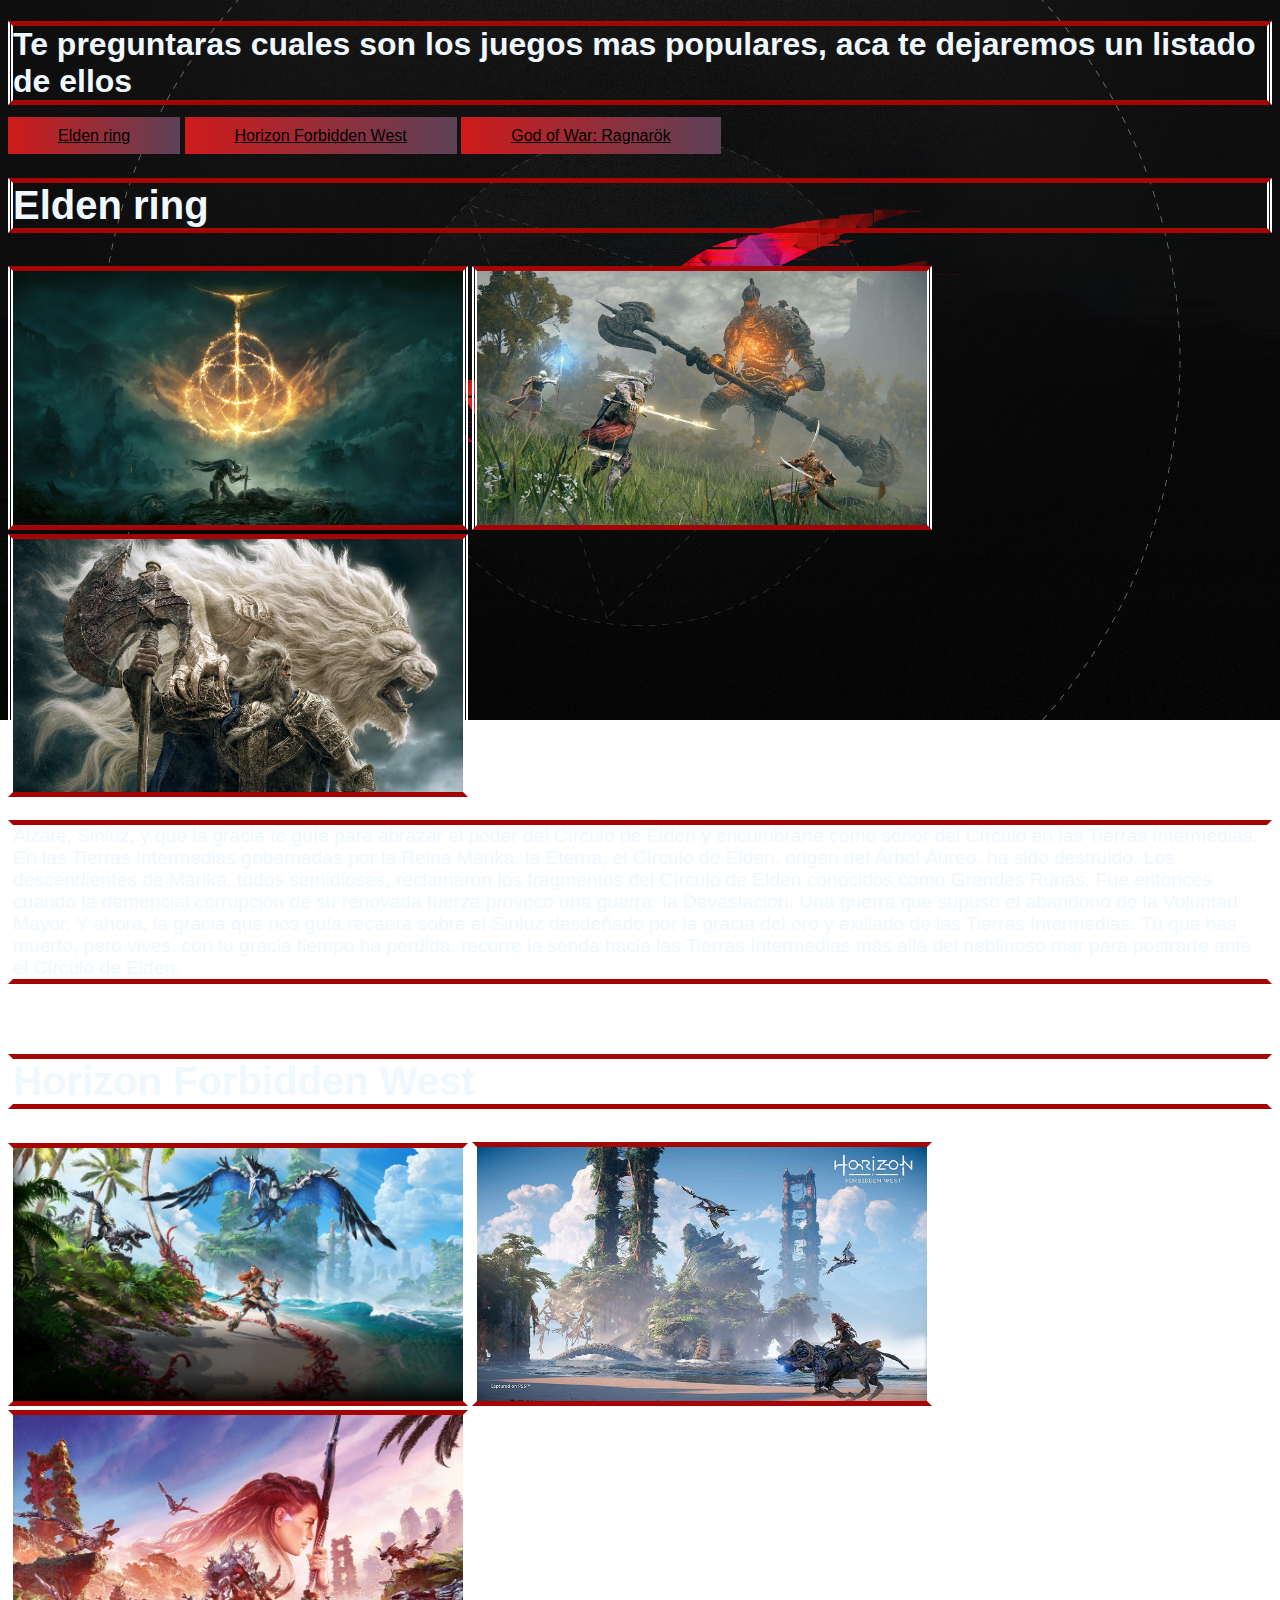
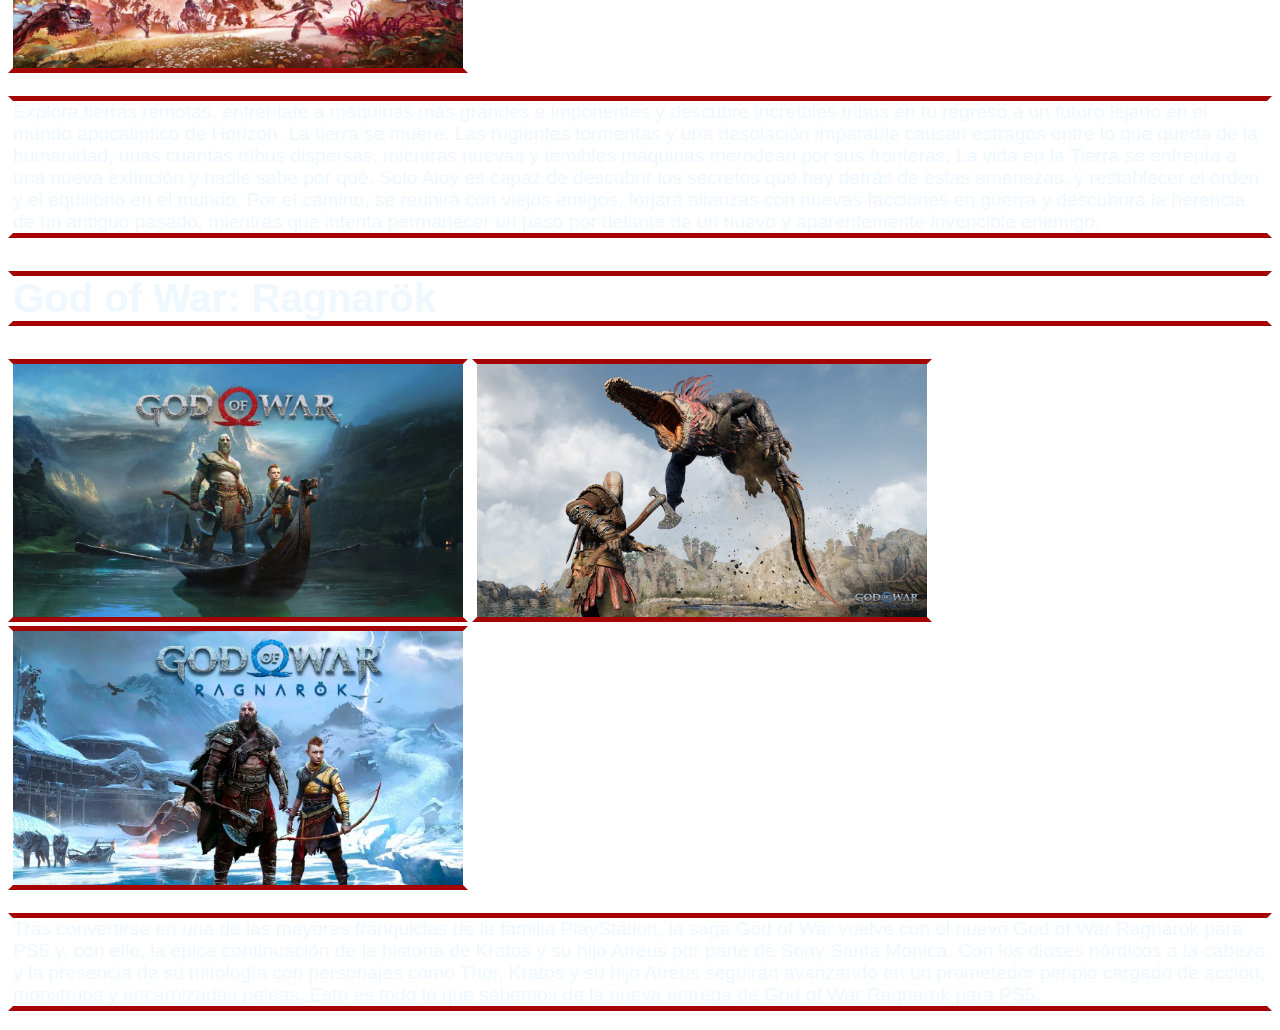
<file: index.html>
<!DOCTYPE html>
<html lang="en">
<head>
    <meta charset="UTF-8">
    <meta http-equiv="X-UA-Compatible" content="IE=edge">
    <meta name="viewport" content="width=device-width, initial-scale=1.0">
   <link rel="stylesheet" href="/css/henry.css">
    <title>Juegos populares 2022</title>
</head>
<body class="cuerpo2">
    <h1 id="titulo">Te preguntaras cuales son los juegos mas populares, aca te dejaremos un listado de ellos
 </h1>
 <nav>
    <a href="./index2.html" class="nav">Elden ring</a>
    <a href="./index3.html" class="nav">Horizon Forbidden West</a>
    <a href="./index4.html" class="nav">God of War: Ragnarök</a>
    
</nav>



    <h2 id="1">Elden ring</h2>
    <img src="/images/elden-ring-new-header-mobile.jpg" alt="" class="imagen">
    <img src="/images/eldennn.jpg" alt="" class="imagen1">
    <img src="/images/Elden-Ring.webp" alt="" class="imagen2">
    
    <p class="primero">Álzate, Sinluz, y que la gracia te guíe para abrazar el poder del Círculo de Elden y encumbrarte como señor del Círculo en las Tierras Intermedias.
        En las Tierras Intermedias gobernadas por la Reina Márika, la Eterna, el Círculo de Elden, origen del Árbol Áureo, ha sido destruido.
        Los descendientes de Márika, todos semidioses, reclamaron los fragmentos del Círculo de Elden conocidos como Grandes Runas. Fue entonces cuando la demencial corrupción de su renovada fuerza provocó una guerra: la Devastación.
        Una guerra que supuso el abandono de la Voluntad Mayor. Y ahora, la gracia que nos guía recaerá sobre el Sinluz desdeñado por la gracia del oro y exiliado de las Tierras Intermedias. Tú que has muerto, pero vives, con tu gracia tiempo ha perdida,
         recorre la senda hacia las Tierras Intermedias más allá del neblinoso mar para postrarte ante el Círculo de Elden.</p>
<br>
<h2 id="2">Horizon Forbidden West</h2>
<img src="/images/Horizon-Forbidden-West.webp" alt="" class="imagen">
<img src="/images/horizonn.jpeg" alt="" class="imagen1">
<img src="/images/horizon2.jpg" alt="" class="imagen2">
<p>Explora tierras remotas, enfréntate a máquinas más grandes e imponentes y descubre increíbles tribus en tu regreso a un futuro lejano en el mundo apocalíptico de Horizon.
    La tierra se muere. Las rugientes tormentas y una desolación imparable causan estragos entre lo que queda de la humanidad, unas cuantas tribus dispersas, mientras nuevas y temibles máquinas merodean por sus fronteras. La vida en la Tierra se enfrenta a una nueva extinción y nadie sabe por qué.
    Solo Aloy es capaz de descubrir los secretos que hay detrás de estas amenazas, y restablecer el orden y el equilibrio en el mundo. Por el camino, se reunirá con viejos amigos, forjará alianzas con nuevas facciones en guerra y descubrirá la herencia de un antiguo pasado, mientras que intenta permanecer un paso por delante de un nuevo y aparentemente invencible enemigo.</p>
    <h2 id="3">God of War: Ragnarök</h2>
    <img src="/images/god1.jpg" alt="" class="imagen">
    <img src="/images/god2.jpeg" alt="" class="imagen">
    <img src="/images/god3.jpeg" alt="" class="imagen">
    <p>Tras convertirse en una de las mayores franquicias de la familia PlayStation, la saga God of War vuelve con el nuevo God of War Ragnarok para PS5 y, con ello, la épica continuación de la historia de Kratos y su hijo Atreus por parte de Sony Santa Monica.
        Con los dioses nórdicos a la cabeza y la presencia de su mitología con personajes como Thor, Kratos y su hijo Atreus seguirán avanzando en un prometedor periplo cargado de acción, monstruos y encarnizadas peleas. Esto es todo lo que sabemos de la nueva entrega de God of War Ragnarok para PS5.
        </p>
</body>
</html>
</file>
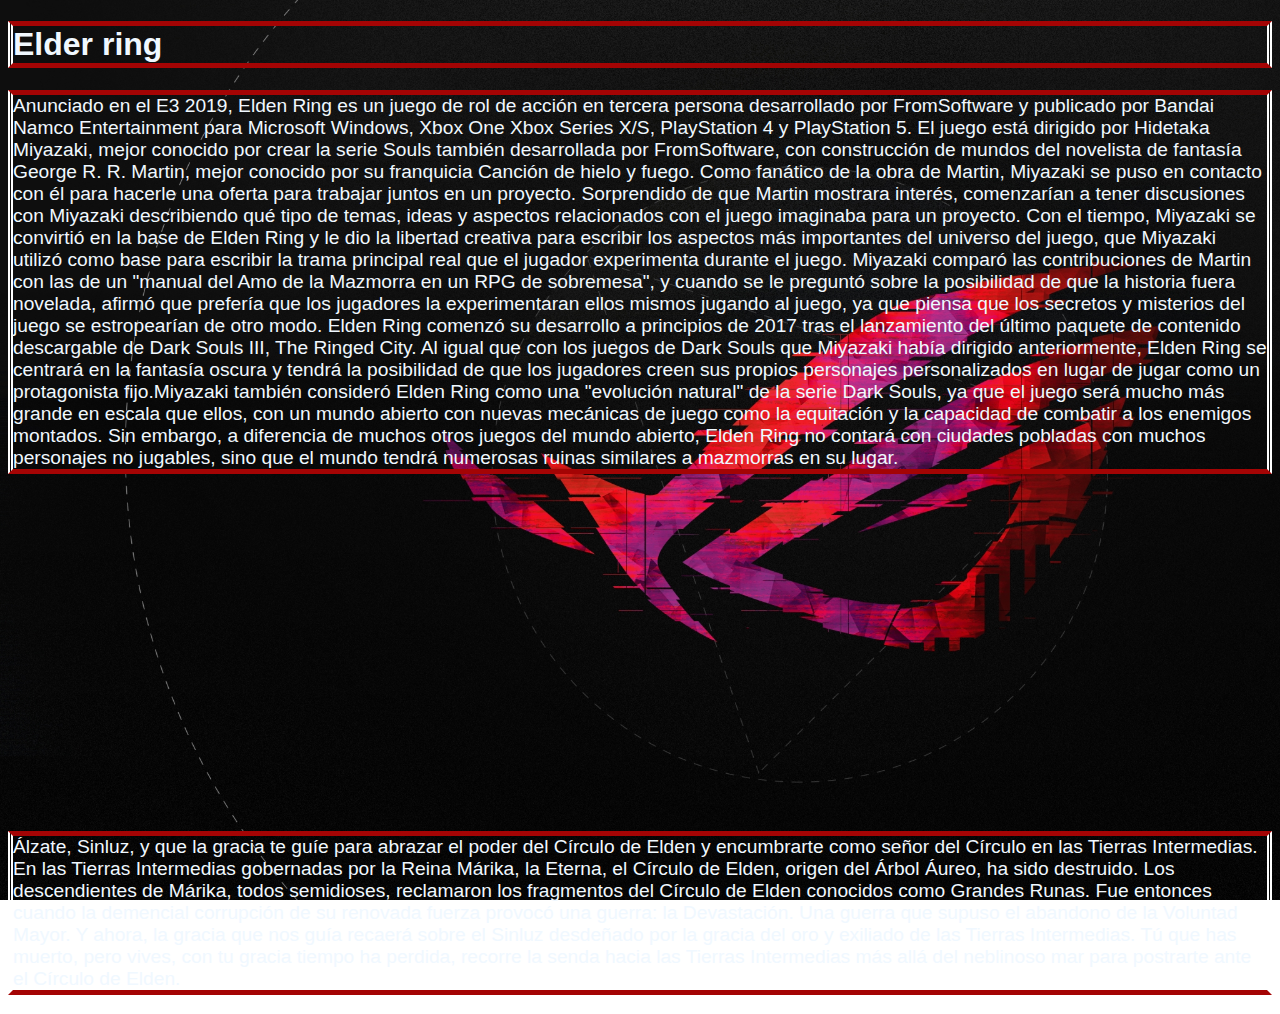
<file: index2.html>
<!DOCTYPE html>
<html lang="en">

<head>
    <meta charset="UTF-8">
    <meta http-equiv="X-UA-Compatible" content="IE=edge">
    <meta name="viewport" content="width=device-width, initial-scale=1.0">
    <title>Elder ring</title>
    <link rel="stylesheet" href="/css/henry.css">
</head>

<body class="cuerpo1">
    <h1>Elder ring</h1>
    <p>Anunciado en el E3 2019, Elden Ring es un juego de rol de acción en tercera persona desarrollado por FromSoftware
        y publicado por Bandai Namco Entertainment para Microsoft Windows, Xbox One Xbox Series X/S, PlayStation 4 y
        PlayStation 5. El juego está dirigido por Hidetaka Miyazaki, mejor conocido por crear la serie Souls también
        desarrollada por FromSoftware, con construcción de mundos del novelista de fantasía George R. R. Martin, mejor
        conocido por su franquicia Canción de hielo y fuego. Como fanático de la obra de Martin, Miyazaki se puso en
        contacto con él para hacerle una oferta para trabajar juntos en un proyecto. Sorprendido de que Martin mostrara
        interés, comenzarían a tener discusiones con Miyazaki describiendo qué tipo de temas, ideas y aspectos
        relacionados con el juego imaginaba para un proyecto. Con el tiempo, Miyazaki se convirtió en la base de Elden
        Ring y le dio la libertad creativa para escribir los aspectos más importantes del universo del juego, que
        Miyazaki utilizó como base para escribir la trama principal real que el jugador experimenta durante el juego.
        Miyazaki comparó las contribuciones de Martin con las de un "manual del Amo de la Mazmorra en un RPG de
        sobremesa", y cuando se le preguntó sobre la posibilidad de que la historia fuera novelada, afirmó que prefería
        que los jugadores la experimentaran ellos mismos jugando al juego, ya que piensa que los secretos y misterios
        del juego se estropearían de otro modo.
        Elden Ring comenzó su desarrollo a principios de 2017 tras el lanzamiento del último paquete de contenido
        descargable de Dark Souls III, The Ringed City. Al igual que con los juegos de Dark Souls que Miyazaki había
        dirigido anteriormente, Elden Ring se centrará en la fantasía oscura y tendrá la posibilidad de que los
        jugadores creen sus propios personajes personalizados en lugar de jugar como un protagonista fijo.Miyazaki
        también consideró Elden Ring como una "evolución natural" de la serie Dark Souls, ya que el juego será mucho más
        grande en escala que ellos, con un mundo abierto con nuevas mecánicas de juego como la equitación y la capacidad
        de combatir a los enemigos montados. Sin embargo, a diferencia de muchos otros juegos del mundo abierto, Elden
        Ring no contará con ciudades pobladas con muchos personajes no jugables, sino que el mundo tendrá numerosas
        ruinas similares a mazmorras en su lugar.</p>

    <div class="vid">
        <iframe width="560" height="315" left="45" src="https://www.youtube.com/embed/CptaXqVY6-E"
            title="YouTube video player" frameborder="0"
            allow="accelerometer; autoplay; clipboard-write; encrypted-media; gyroscope; picture-in-picture"
            allowfullscreen class="video"></iframe>
    </div>


    <div class="clear"></div>
    <p>Álzate, Sinluz, y que la gracia te guíe para abrazar el poder del Círculo de Elden y encumbrarte como señor del
        Círculo en las Tierras Intermedias.


        En las Tierras Intermedias gobernadas por la Reina Márika, la Eterna, el Círculo de Elden, origen del Árbol
        Áureo, ha sido destruido.

        Los descendientes de Márika, todos semidioses, reclamaron los fragmentos del Círculo de Elden conocidos como
        Grandes Runas. Fue entonces cuando la demencial corrupción de su renovada fuerza provocó una guerra: la
        Devastación.

        Una guerra que supuso el abandono de la Voluntad Mayor. Y ahora, la gracia que nos guía recaerá sobre el Sinluz
        desdeñado por la gracia del oro y exiliado de las Tierras Intermedias. Tú que has muerto, pero vives, con tu
        gracia tiempo ha perdida, recorre la senda hacia las Tierras Intermedias más allá del neblinoso mar para
        postrarte ante el Círculo de Elden.</p>
</body>

</html>
</file>
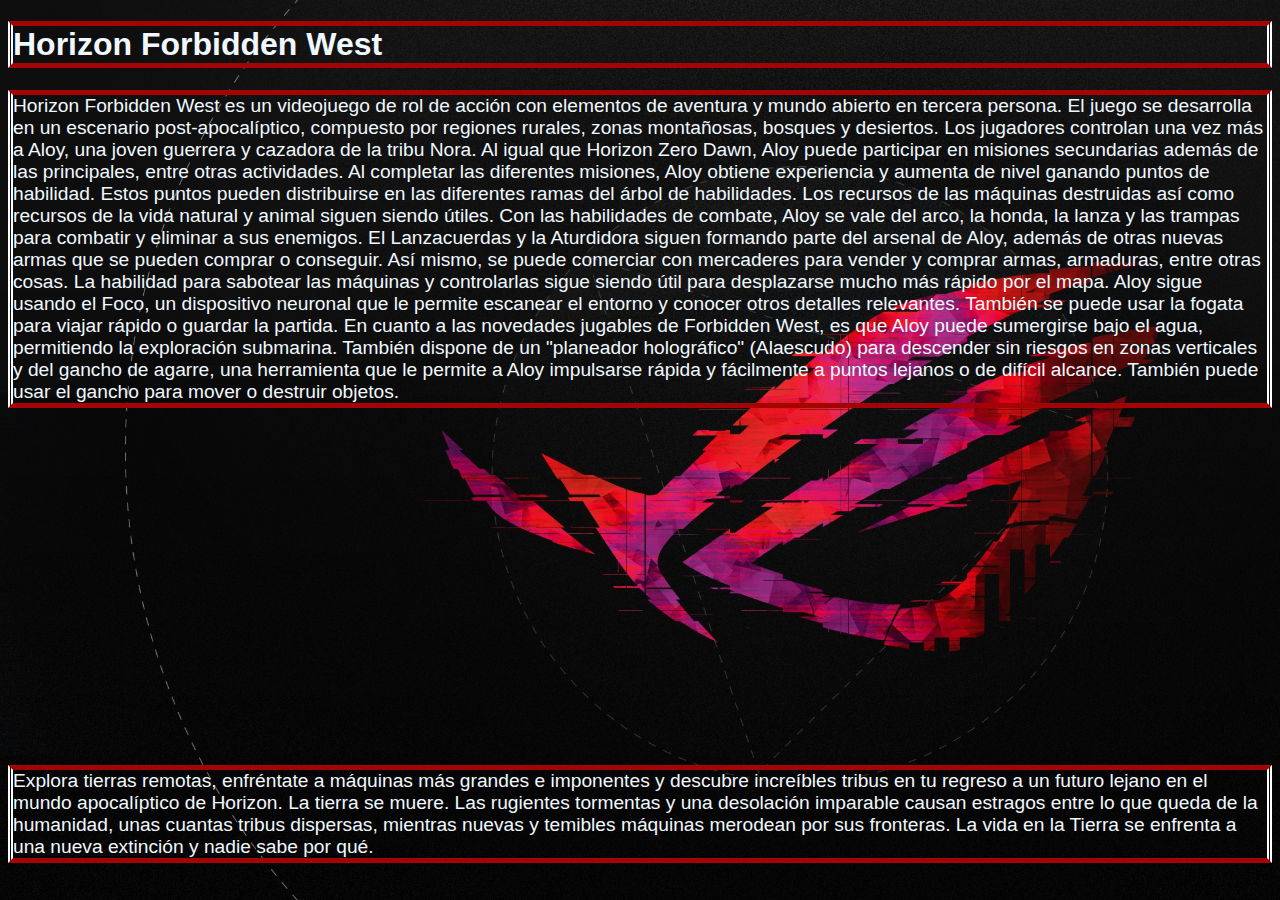
<file: index3.html>
<!DOCTYPE html>
<html lang="en">

<head>
    <meta charset="UTF-8">
    <meta http-equiv="X-UA-Compatible" content="IE=edge">
    <meta name="viewport" content="width=device-width, initial-scale=1.0">
    <title>Horizon Forbidden West</title>
    <link rel="stylesheet" href="/css/henry.css">
</head>

<body class="cuerpo1">
    <h1>Horizon Forbidden West</h1>
    <p>Horizon Forbidden West es un videojuego de rol de acción con elementos de aventura y mundo abierto en tercera persona. El juego se desarrolla en un escenario post-apocalíptico, compuesto por regiones rurales, zonas montañosas, bosques y desiertos.

        Los jugadores controlan una vez más a Aloy, una joven guerrera y cazadora de la tribu Nora. Al igual que Horizon Zero Dawn, Aloy puede participar en misiones secundarias además de las principales, entre otras actividades. Al completar las diferentes misiones, Aloy obtiene experiencia y aumenta de nivel ganando puntos de habilidad. Estos puntos pueden distribuirse en las diferentes ramas del árbol de habilidades. Los recursos de las máquinas destruidas así como recursos de la vida natural y animal siguen siendo útiles. Con las habilidades de combate, Aloy se vale del arco, la honda, la lanza y las trampas para combatir y eliminar a sus enemigos. El Lanzacuerdas y la Aturdidora siguen formando parte del arsenal de Aloy, además de otras nuevas armas que se pueden comprar o conseguir. Así mismo, se puede comerciar con mercaderes para vender y comprar armas, armaduras, entre otras cosas. La habilidad para sabotear las máquinas y controlarlas sigue siendo útil para desplazarse mucho más rápido por el mapa. Aloy sigue usando el Foco, un dispositivo neuronal que le permite escanear el entorno y conocer otros detalles relevantes. También se puede usar la fogata para viajar rápido o guardar la partida.
        
        En cuanto a las novedades jugables de Forbidden West, es que Aloy puede sumergirse bajo el agua, permitiendo la exploración submarina. También dispone de un "planeador holográfico" (Alaescudo) para descender sin riesgos en zonas verticales y del gancho de agarre, una herramienta que le permite a Aloy impulsarse rápida y fácilmente a puntos lejanos o de difícil alcance. También puede usar el gancho para mover o destruir objetos.</p>

    <div class="vid">
        <iframe width="560" height="315" src="https://www.youtube.com/embed/Lq594XmpPBg" title="YouTube video player" frameborder="0" allow="accelerometer; autoplay; clipboard-write; encrypted-media; gyroscope; picture-in-picture" allowfullscreen></iframe>
    </iframe>
    </div>


    <div class="clear"></div>
    <p>Explora tierras remotas, enfréntate a máquinas más grandes e imponentes y descubre increíbles tribus en tu regreso a un futuro lejano en el mundo apocalíptico de Horizon.

        La tierra se muere. Las rugientes tormentas y una desolación imparable causan estragos entre lo que queda de la humanidad, unas cuantas tribus dispersas, mientras nuevas y temibles máquinas merodean por sus fronteras. La vida en la Tierra se enfrenta a una nueva extinción y nadie sabe por qué.</p>
</body>

</html>
</file>
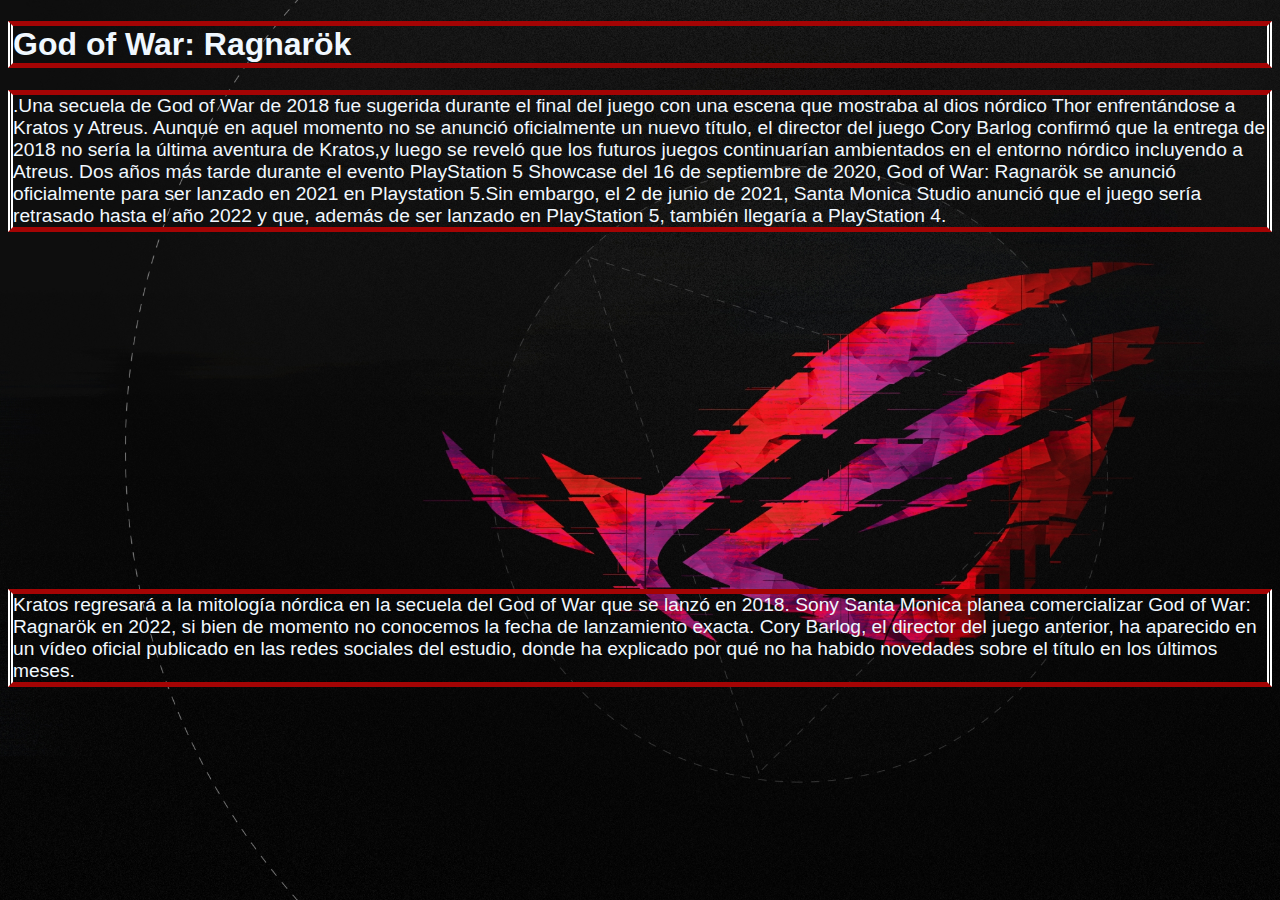
<file: index4.html>
<!DOCTYPE html>
<html lang="en">

<head>
    <meta charset="UTF-8">
    <meta http-equiv="X-UA-Compatible" content="IE=edge">
    <meta name="viewport" content="width=device-width, initial-scale=1.0">
    <title>God of War: Ragnarök</title>
    <link rel="stylesheet" href="/css/henry.css">
</head>

<body class="cuerpo1">
    <h1>God of War: Ragnarök</h1>
    <p>.Una secuela de God of War de 2018 fue sugerida durante el final del juego con una escena que mostraba al dios nórdico Thor enfrentándose a Kratos y Atreus. Aunque en aquel momento no se anunció oficialmente un nuevo título, el director del juego Cory Barlog confirmó que la entrega de 2018 no sería la última aventura de Kratos,y luego se reveló que los futuros juegos continuarían ambientados en el entorno nórdico incluyendo a Atreus. Dos años más tarde durante el evento PlayStation 5 Showcase del 16 de septiembre de 2020, God of War: Ragnarök se anunció oficialmente para ser lanzado en 2021 en Playstation 5.Sin embargo, el 2 de junio de 2021, Santa Monica Studio anunció que el juego sería retrasado hasta el año 2022 y que, además de ser lanzado en PlayStation 5, también llegaría a PlayStation 4.</p>

    <div class="vid">
        <iframe width="560" height="315" src="https://www.youtube.com/embed/vtFhDrMIZjE" title="YouTube video player" frameborder="0" allow="accelerometer; autoplay; clipboard-write; encrypted-media; gyroscope; picture-in-picture" allowfullscreen></iframe>
    </iframe>
    </div>


    <div class="clear"></div>
    <p>Kratos regresará a la mitología nórdica en la secuela del God of War que se lanzó en 2018. Sony Santa Monica planea comercializar God of War: Ragnarök en 2022, si bien de momento no conocemos la fecha de lanzamiento exacta. Cory Barlog, el director del juego anterior, ha aparecido en un vídeo oficial publicado en las redes sociales del estudio, donde ha explicado por qué no ha habido novedades sobre el título en los últimos meses.</p>
</body>

</html>
</file>
<file: css/henry.css>
body {
    
    background-size: cover;
    border-radius: 2px;
    font-family: Verdana, Geneva, Tahoma, sans-serif;
    color: aliceblue;
}
.cuerpo1
{
    background-image: url(/images/gamer3.jpg);
    background-repeat: no-repeat;
    background-attachment: fixed;
}
.cuerpo2{
    background-image: url(/images/gamer3.jpg);
    background-size: 100%;
    background-repeat: no-repeat;
    background-attachment: fixed;
}
h1 {
    border-top: 5px solid #a40404;
    border-right: 5px double white;
    border-bottom: 5px solid #a40404;
    border-left: 5px double white;
    font-family: Verdana, Geneva, Tahoma, sans-serif;
}

.nav {
    background: linear-gradient(to right, #d01a1a 0%, #5d4157 100%);
    color: black;
    padding: 10px 50px;

}

h2 {
    font-family: Verdana, Geneva, Tahoma, sans-serif;
    font-size: 40px;
    border-top: 5px solid #a40404;
    border-right: 5px double white;
    border-bottom: 5px solid  #a40404;
    border-left: 5px double white;
    font-family: Verdana, Geneva, Tahoma, sans-serif;
}

.imagen {
    width: 450px;
    right: 100px;
    border-top: 5px solid #a40404;
    border-right: 5px double white;
    border-bottom: 5px solid #a40404;
    border-left: 5px double white;
    font-family: Verdana, Geneva, Tahoma, sans-serif;
}

.imagen1 {
    width: 450px;
    right: 100px;
    border-top: 5px solid #a40404;
    border-right: 5px double white;
    border-bottom: 5px solid #a40404;
    border-left: 5px double white;
    font-family: Verdana, Geneva, Tahoma, sans-serif;
}

.imagen2 {
    width: 450px;
    right: 100px;
    border-top: 5px solid #a40404;
    border-right: 5px double white;
    border-bottom: 5px solid #a40404;
    border-left: 5px double white;
    font-family: Verdana, Geneva, Tahoma, sans-serif;
}

p {
    border-top: 5px solid #a40404;
    border-right: 5px double white;
    border-bottom: 5px solid #a40404;
    border-left: 5px double white;
    font-family: Verdana, Geneva, Tahoma, sans-serif;
    font-size: larger;
    font-family: Verdana, Geneva, Tahoma, sans-serif;
}

.vid{
    text-align: center;

}

.clear {
    clear: both;

}
</file>
